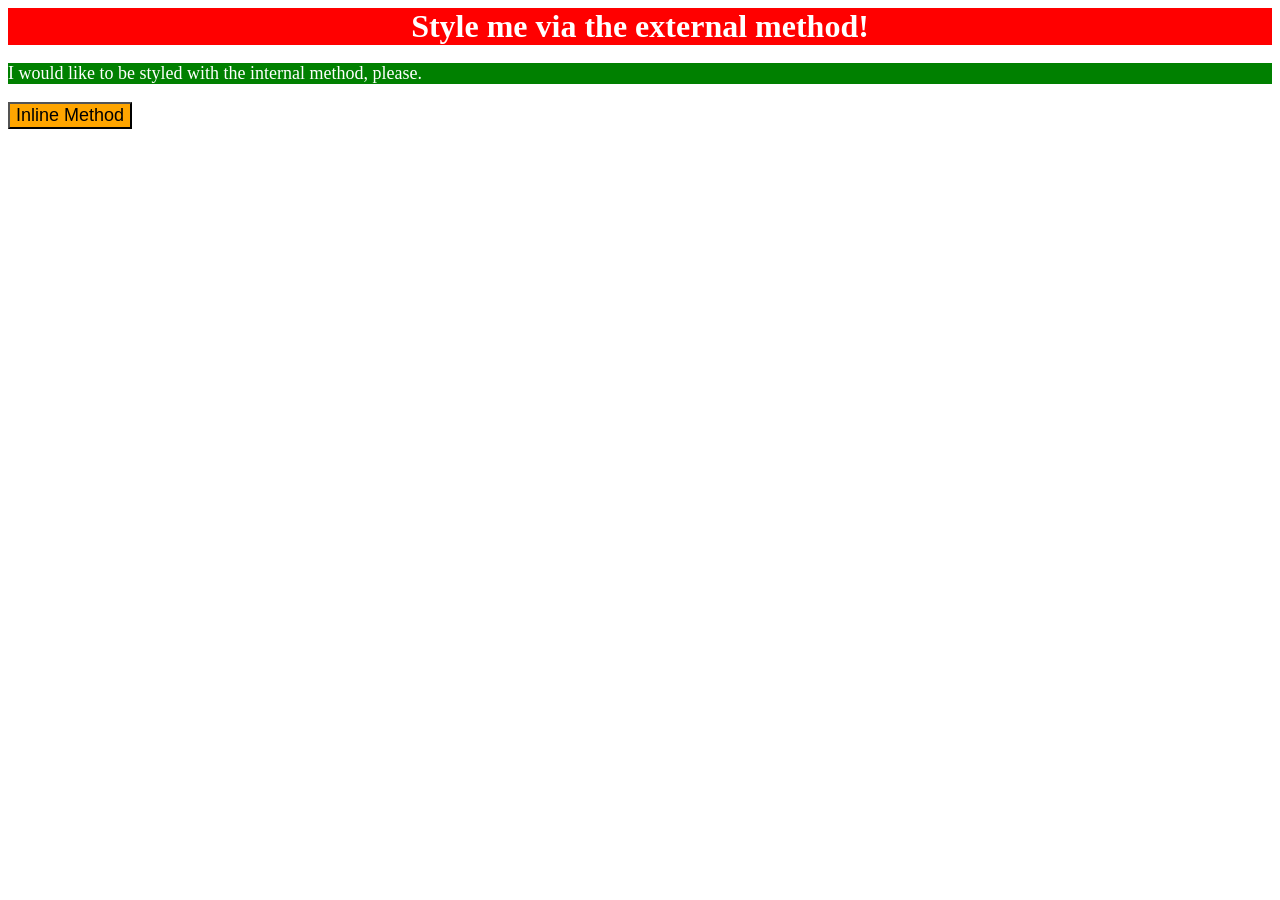
<file: 01-css-methods/index.html>
<!DOCTYPE html>
<html lang="en">
  <head>
    <meta charset="UTF-8">
    <meta http-equiv="X-UA-Compatible" content="IE=edge">
    <meta name="viewport" content="width=device-width, initial-scale=1.0">
    <title>Methods for Adding CSS</title>
    <link rel="stylesheet" href="style.css">

    <style>
        p {
          color: white;
          background-color: green;
          font-size: 18px;
        }
    </style>

  </head>
  <body>
    <div>Style me via the external method!</div>
    <p>I would like to be styled with the internal method, please.</p>
    <button style="background-color: orange; font-size: 18px;">Inline Method</button>
  </body>
</html>
</file>
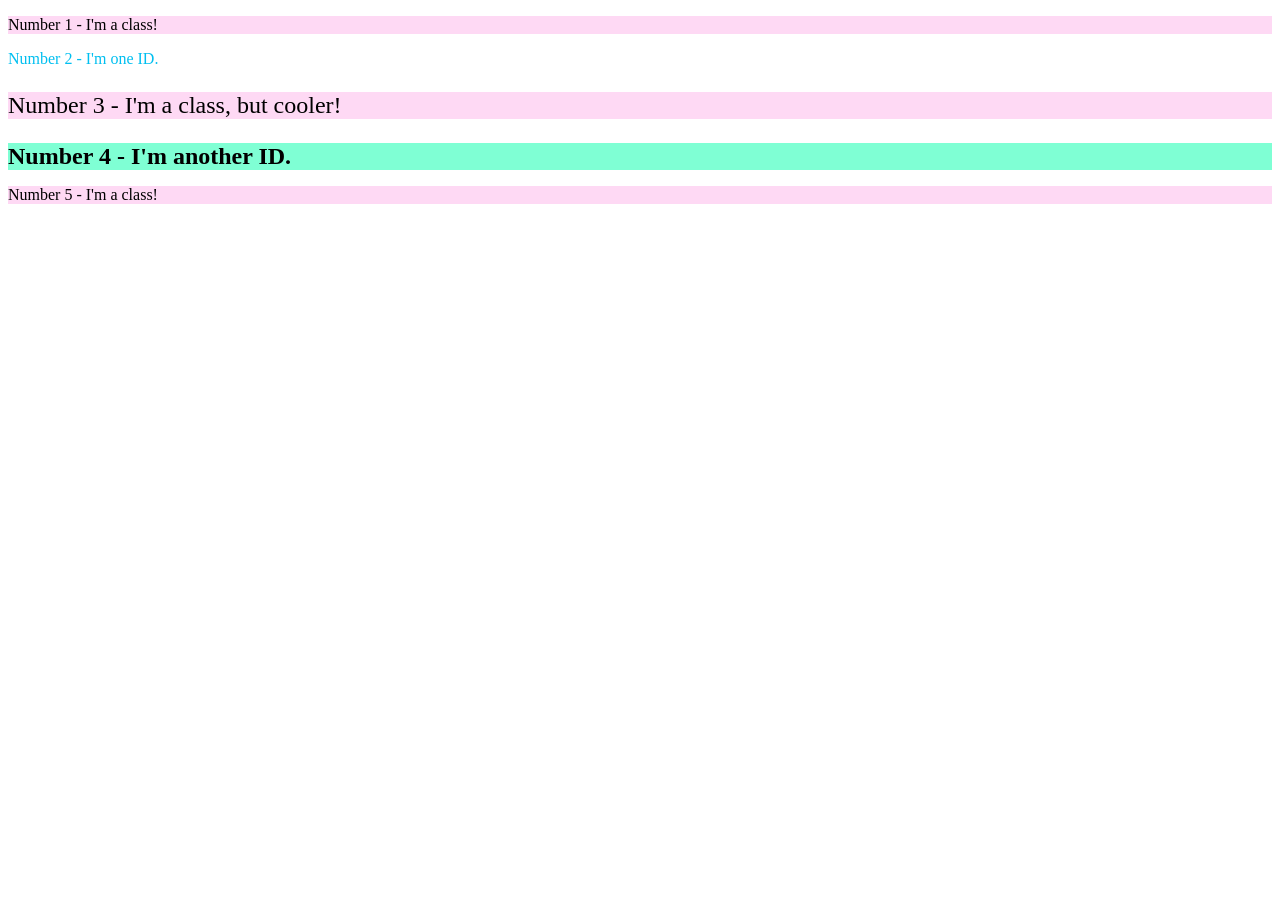
<file: 02-class-id-selectors/index.html>
<!DOCTYPE html>
<html lang="en">
  <head>
    <meta charset="UTF-8">
    <meta http-equiv="X-UA-Compatible" content="IE=edge">
    <meta name="viewport" content="width=device-width, initial-scale=1.0">
    <title>Class and ID Selectors</title>
    <link rel="stylesheet" href="style.css">
  </head>
  <body>
    <p class="odd">Number 1 - I'm a class!</p>
    <div id="two">Number 2 - I'm one ID.</div>
    <p class="odd adjust-font-size">Number 3 - I'm a class, but cooler!</p>
    <div id="four" class="adjust-font-size">Number 4 - I'm another ID.</div>
    <p class="odd">Number 5 - I'm a class!</p>
  </body>
</html>
</file>
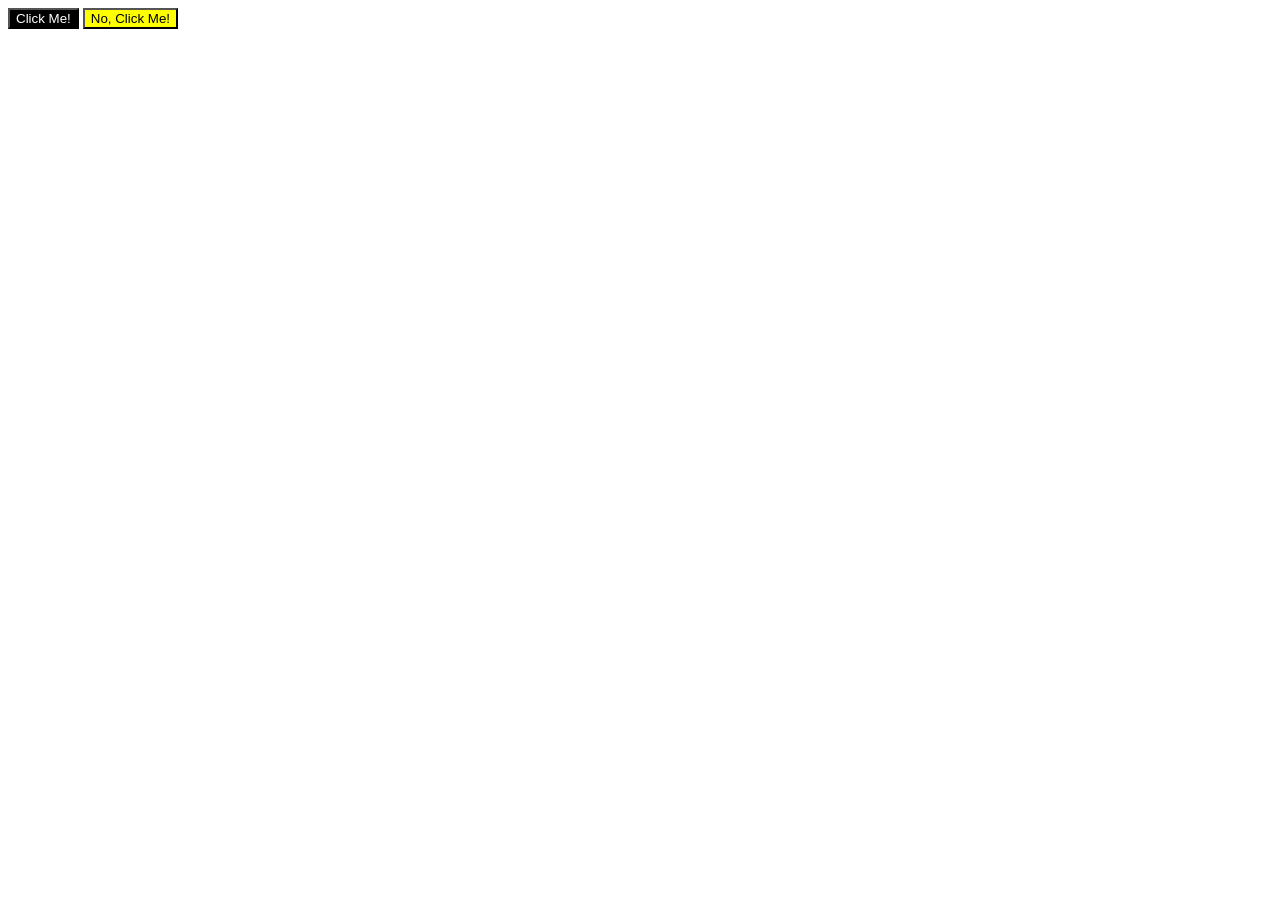
<file: 03-grouping-selectors/index.html>
<!DOCTYPE html>
<html lang="en">
  <head>
    <meta charset="UTF-8">
    <meta http-equiv="X-UA-Compatible" content="IE=edge">
    <meta name="viewport" content="width=device-width, initial-scale=1.0">
    <title>Grouping Selectors</title>
    <link rel="stylesheet" href="style.css">
  </head>
  <body>
    <button class="first">Click Me!</button>
    <button class="second">No, Click Me!</button>
  </body>
</html>
</file>
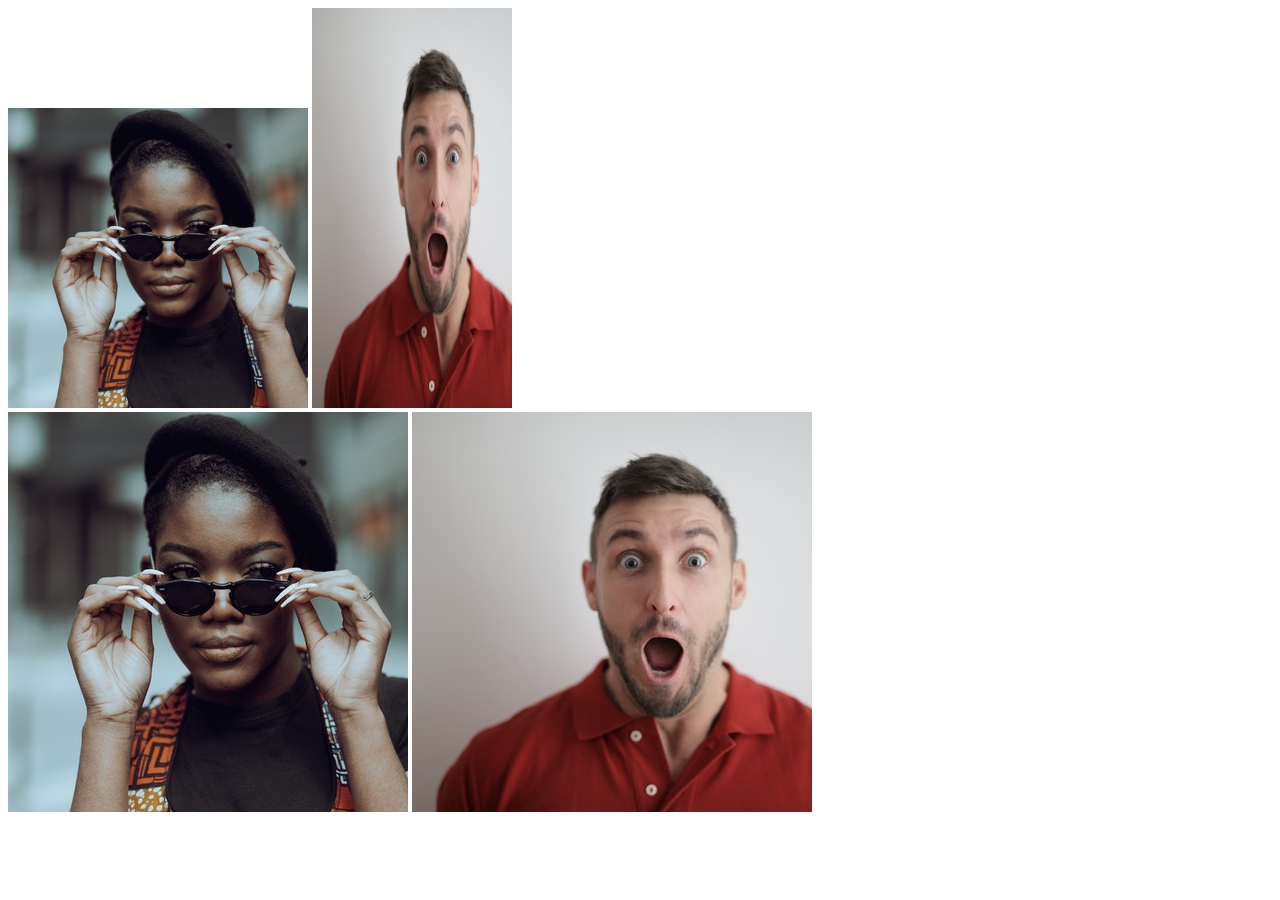
<file: 04-chaining-selectors/index.html>
<!DOCTYPE html>
<html lang="en">
  <head>
    <meta charset="UTF-8">
    <meta http-equiv="X-UA-Compatible" content="IE=edge">
    <meta name="viewport" content="width=device-width, initial-scale=1.0">
    <title>Chaining Selectors</title>
    <link rel="stylesheet" href="style.css">
  </head>
  <body>
    <!-- Use the classes BELOW this line -->
    <div>
      <img class="avatar proportioned" src="images/pexels-katho-mutodo-8434791.jpg" alt="Woman with glasses">
      <img class="avatar distorted" src="images/pexels-andrea-piacquadio-3777931.jpg" alt="Man with surprised expression">
    </div>
    <!-- Use the classes ABOVE this line -->
    <div>
      <img class="original proportioned" src="images/pexels-katho-mutodo-8434791.jpg" alt="Woman with glasses">
      <img class="original distorted" src="images/pexels-andrea-piacquadio-3777931.jpg" alt="Man with surprised expression">
    </div>
  </body>
</html>
</file>
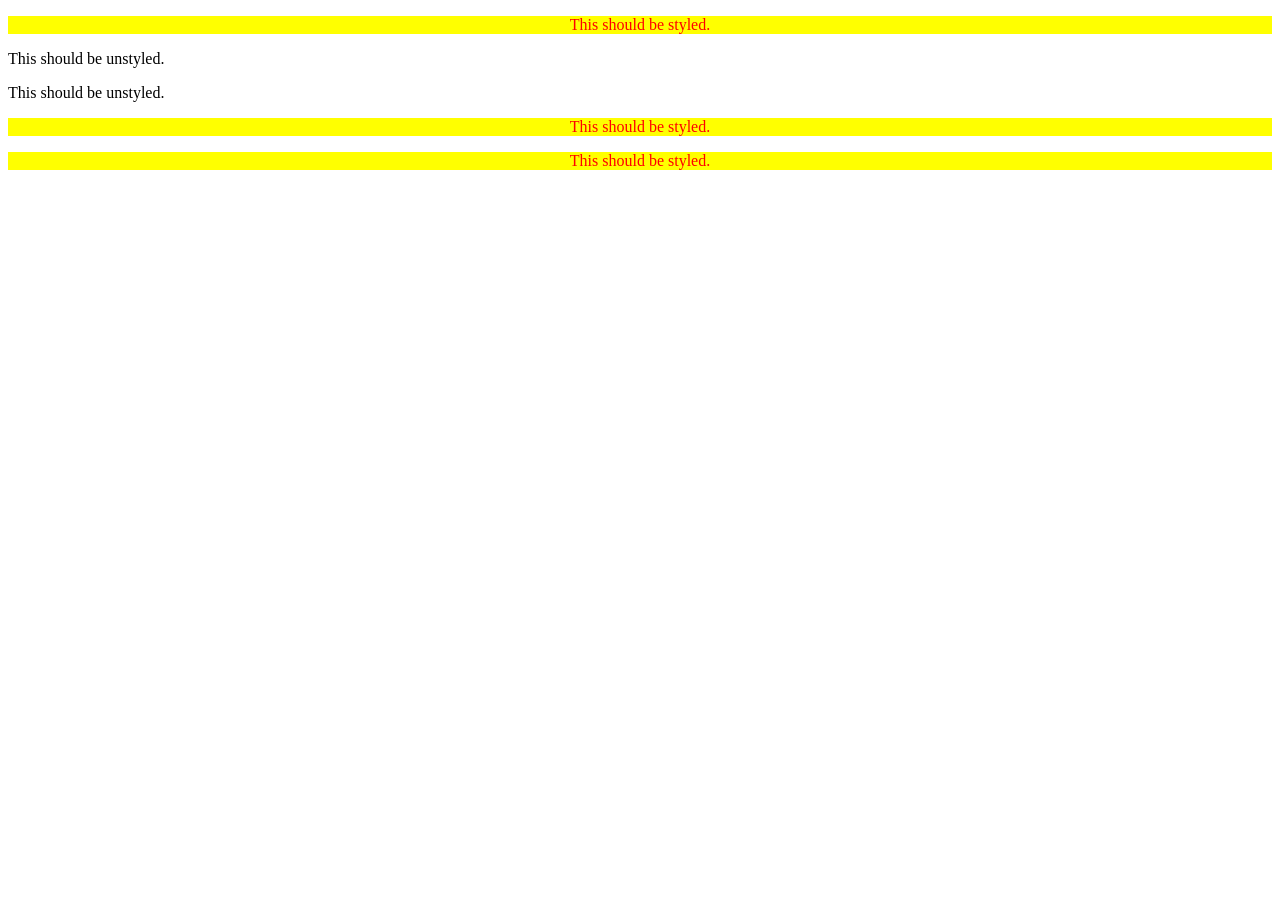
<file: 05-descendant-combinator/index.html>
<!DOCTYPE html>
<html lang="en">
  <head>
    <meta charset="UTF-8">
    <meta http-equiv="X-UA-Compatible" content="IE=edge">
    <meta name="viewport" content="width=device-width, initial-scale=1.0">
    <title>Descendant Combinator</title>
    <link rel="stylesheet" href="style.css">
  </head>
  <body>
    <div class="container">
      <p class="text">This should be styled.</p>
    </div>
    <p class="text">This should be unstyled.</p>
    <p class="text">This should be unstyled.</p>
    <div class="container">
      <p class="text">This should be styled.</p>
      <p class="text">This should be styled.</p>
    </div>
  </body>
</html>
</file>
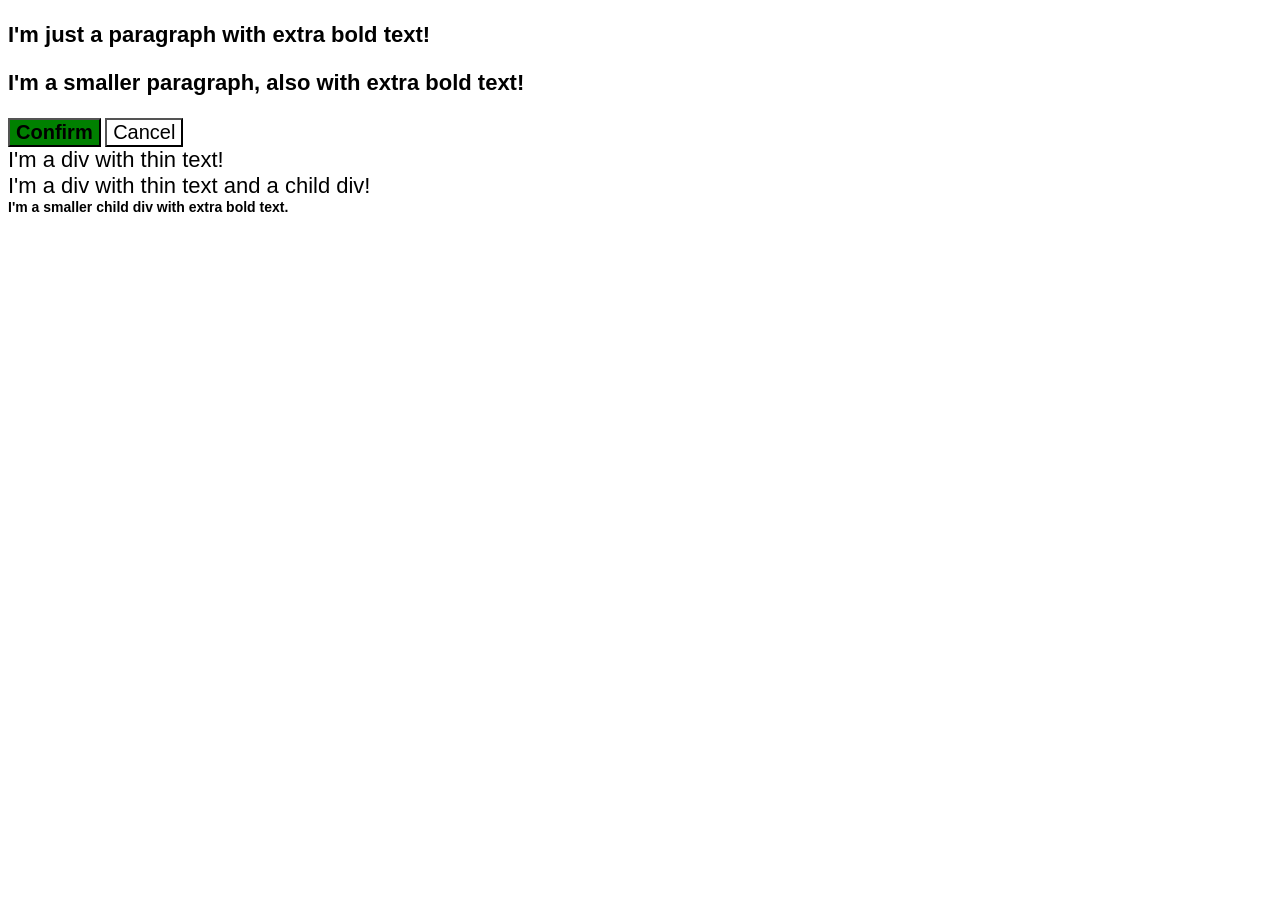
<file: 06-cascade-fix/index.html>
<!DOCTYPE html>
<html lang="en">
  <head>
    <meta charset="UTF-8">
    <meta http-equiv="X-UA-Compatible" content="IE=edge">
    <meta name="viewport" content="width=device-width, initial-scale=1.0">
    <title>Fix the Cascade</title>
    <link rel="stylesheet" href="style.css">
  </head>
  <body>
    <p class="para">I'm just a paragraph with extra bold text!</p>
    <p class="para small-para">I'm a smaller paragraph, also with extra bold text!</p>

    <button id="confirm-button" class="button confirm">Confirm</button>
    <button id="cancel-button" class="button cancel">Cancel</button>

    <div class="text">I'm a div with thin text!</div>
    <div class="text">I'm a div with thin text and a child div!
      <div class="text child">I'm a smaller child div with extra bold text.</div>
    </div>
  </body>
</html>
</file>
<file: 01-css-methods/style.css>
div {
  color: white;
  background-color: red;
  font-size: 32px;
  text-align: center;
  font-weight: bold;
}
</file>
<file: 02-class-id-selectors/style.css>
.odd {
    background-color: #fed9f4;
    font: Verdana, "DejaVu Sans", sans-serif;
}

.adjust-font-size {
    font-size: 24px;
}

#two {
    color: #00bff0;
    font-size: 36 px;
}

#four {
    background-color: #7fffd4;
    font-size: 24px;
    font-weight: bold;
}
</file>
<file: 03-grouping-selectors/style.css>
.first
.second {
    font-size: 28px;
    font: Helvetica, "Times New Roman", sans-serif;
}

.first {
    color: white;
    background-color: black;
}

.second {
    background-color: yellow;
}
</file>
<file: 04-chaining-selectors/style.css>
.avatar.proportioned {
    width: 300px;
    height: auto;
}

.avatar.distorted {
    width: 200px;
    height: 400px;
}
</file>
<file: 05-descendant-combinator/style.css>
.container .text {
    background-color: yellow;
    color: red;
    font: 20px;
    text-align: center;
}
</file>
<file: 06-cascade-fix/style.css>
body{
    font-family:Arial, Helvetica, sans-serif
  }
  
  .para,
  .small-para {
    color: hsl(0, 0%, 0%);
    font-weight: 800;
  }
  
  .para {
    font-size: 22px;
  }
  
  .button {
    background-color: rgb(255, 255, 255);
    color: rgb(0, 0, 0);
    font-size: 20px;
  }
  
  #confirm-button {
    background-color: green;
    font-weight: bold;
  }
  
  div.text {
    color: rgb(0, 0, 0);
    font-weight: 100;
    font-size: 22px;
  }

  div .child {
    color: rgb(0, 0, 0);
    font-weight: 800;
    font-size: 14px;
  }
</file>
